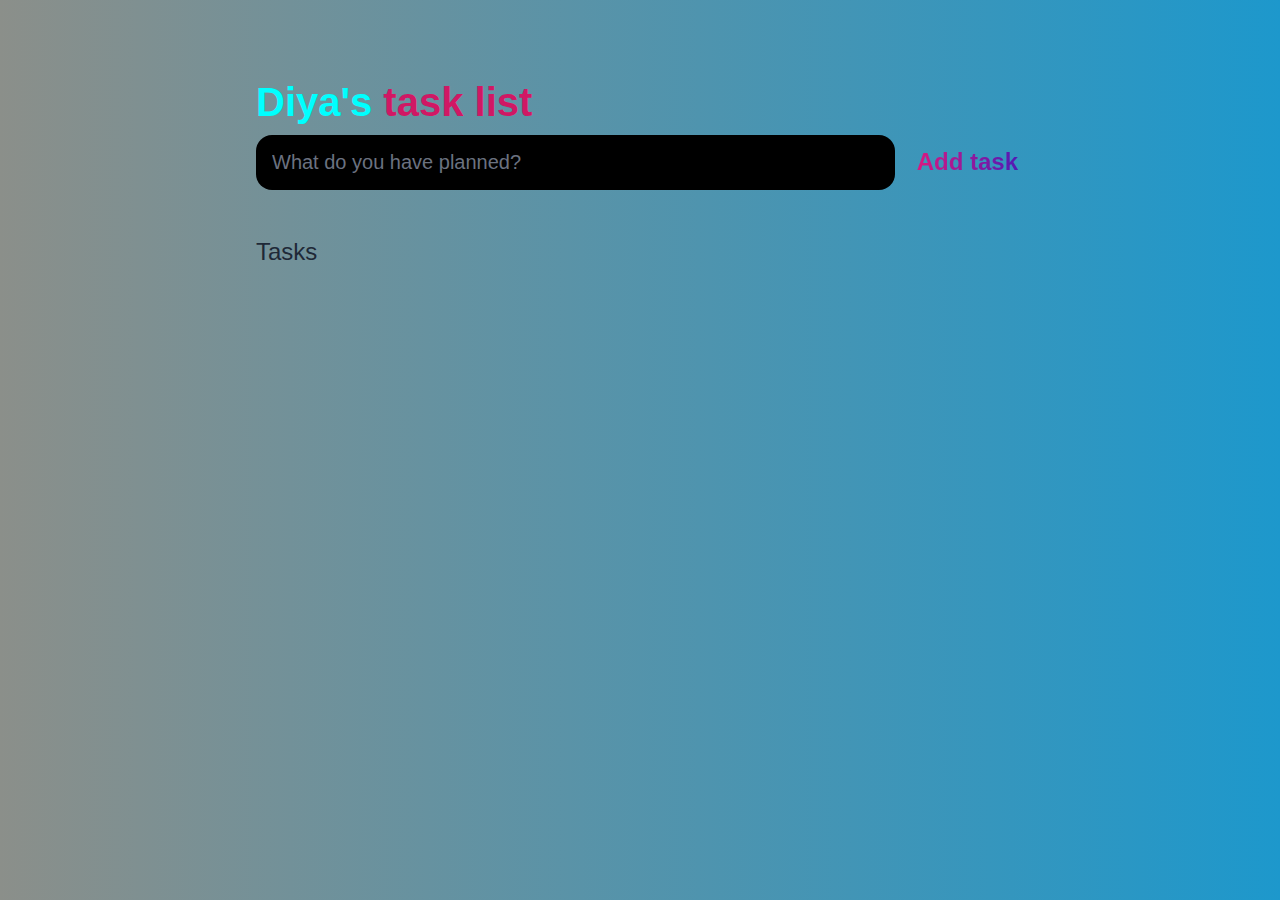
<file: toDoapp/index.html>
<!DOCTYPE html>
<html lang="en">
<head>
	<meta charset="UTF-8">
	<meta http-equiv="X-UA-Compatible" content="IE=edge">
	<meta name="viewport" content="width=device-width, initial-scale=1.0">
	<title>Task List</title>
    <link rel="icon" href="SJsquare Logo.png" type="image/png">  

	<link rel="stylesheet" href="main.css" />
</head>
<body>
	
	<header>
       
		<h1><span>Diya's</span> task list</h1>
        
		<form id="new-task-form">
			<input 
				type="text" 
				name="new-task-input" 
				id="new-task-input" 
				placeholder="What do you have planned?" />
			<input 
				type="submit"
				id="new-task-submit" 
				value="Add task" />
		</form>
	</header>
	<main>
		<section class="task-list">
			<h2>Tasks</h2>

			<div id="tasks">

				<!-- <div class="task">
					<div class="content">
						<input 
							type="text" 
							class="text" 
							value="A new task"
							readonly>
					</div>
					<div class="actions">
						<button class="edit">Edit</button>
						<button class="delete">Delete</button>
					</div>
				</div> -->

			</div>
		</section>
	</main>

	<script src="main.js"></script>
</body>
</html>
</file>
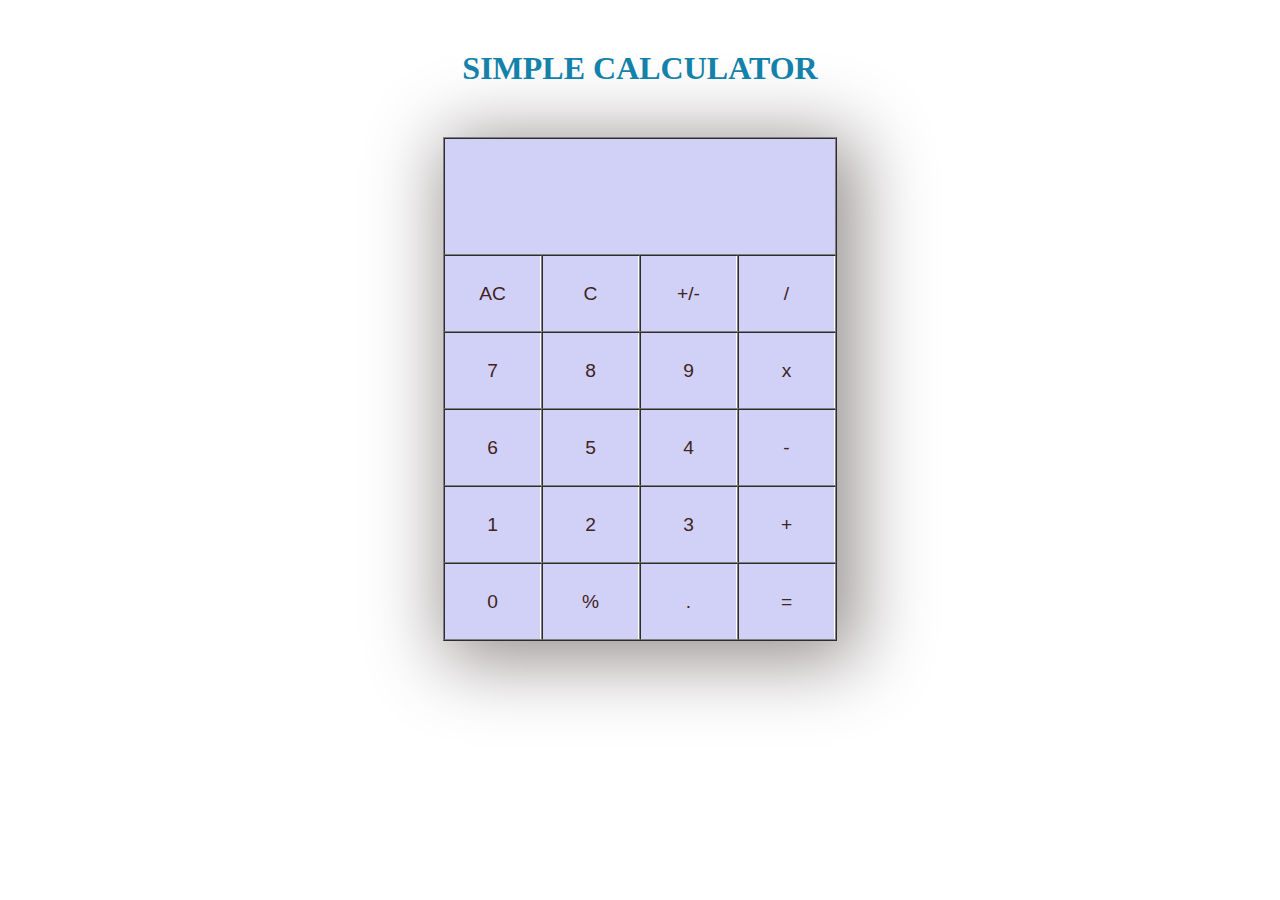
<file: Calculator/calculator.html>
<!DOCTYPE html>
<html>

<head>
    <title>
        Calculator
    </title>
    <link rel="stylesheet " href="calculator.css">
    <script type="text/javascript">
        function display(v) {
            document.getElementById("in").value += v;
        }

        function solve() {
            var v1 = document.getElementById("in").value;
            var result = eval(v1);
            document.getElementById("in").value = result;
        }

        function reset() {
            document.getElementById("in").value = " ";
        }

        function reset_one() {
            var v1 = document.getElementById("in").value;
            var len = v1.length;
            var v2 = v1.substr(0, len - 1);
            document.getElementById("in").value = v2;
        }

        function plusminus() {
            var v1 = document.getElementById("in").value;
            var len = v1.length;

            if (v1[0] == '-') {
                var v2 = v1.substr(1, len);
                document.getElementById("in").value = v2;
            } else {
                v1 = "-" + v1;
                document.getElementById("in").value = v1;
            }

        }
    </script>
</head>

<body>
    <header>
        <h1>
            Simple calculator
        </h1>
    </header>
    <table border="1" align="center" cellspacing="0" cellpadding="0">
        <tr>
            <td colspan="4"><input type="text" id="in" name="in" readonly></td>
        </tr>
        <tr>
            <td><button value="AC" id="C" onclick="reset()">AC</button></td>
            <td><button value="C" id="C" onclick="reset_one()">C</button></td>
            <td><button value="+/-" id="C" onclick="plusminus()">+/-</button></td>
            <td><button value="/" onclick="display('/')">/</button></td>
        </tr>
        <tr>
            <td><button value="7" onclick="display(7)">7</button></td>
            <td><button value="8" onclick="display(8)">8</button></td>
            <td><button value="9" onclick="display(9)">9</button></td>
            <td><button value="*" onclick="display('*')">x</button></td>
        </tr>
        <tr>
            <td><button value="6" onclick="display(6)">6</button></td>
            <td><button value="5" onclick="display(5)">5</button></td>
            <td><button value="4" onclick="display(4)">4</button></td>
            <td><button value="-" onclick="display('-')">-</button></td>
        </tr>
        <tr>
            <td><button value="1" onclick="display(1)">1</button></td>
            <td><button value="2" onclick="display(2)">2</button></td>
            <td><button value="3" onclick="display(3)">3</button></td>
            <td><button value="+" onclick="display('+')">+</button></td>
        </tr>
        <tr>
            <td><button value="0" onclick="display(0)">0</button></td>
            <td><button value="%" onclick="display('%')">%</button></td>
            <td><button value="." onclick="display('.')">.</button></td>
            <td><button value="equals" onclick="solve('=')">=</button></td>
        </tr>
    </table>
</body>

</html>
</file>
<file: toDoapp/main.css>
:root {
	--dark: #374151;
	--darker: #1F2937;
	--darkest: #111827;
	--grey: #6B7280;
	--pink: #e2187d;
	--purple: #491ab8;
	--light: #EEE;
}

* {
	margin: 0;
	box-sizing: border-box;
	font-family: "Fira sans", sans-serif;
}

body {
	display: flex;
	flex-direction: column;
	min-height: 100vh;
	color: #FFF;
	background-color: #a2b6a0;
    background-image: linear-gradient(to right, #8b8f8a, #1d98cc );
}

header {
	padding: 2rem 1rem;
	max-width: 800px;
	width: 100%;
	margin: 0 auto;
}

header h1{ 
	font-size: 2.5rem;
	font-weight: 550;
	color:rgb(208, 24, 100);
	margin-bottom: 0.6rem;
    margin-top: 3rem;
}

header h1 span{
    color: aqua;
}

#new-task-form {
	display: flex;;
}

input, button {
	appearance: none;
	border: none;
	outline: none;
	background: none;
}

#new-task-input {
	flex: 1 1 0%;
	background-color: #000000;
	padding: 1rem;
	border-radius: 1rem;
	margin-right: 1rem;
	color: var(--light);
	font-size: 1.25rem;
}

#new-task-input::placeholder {
	color: var(--grey);
}

#new-task-submit {
	color: var(--pink);
	font-size: 1.5rem;
	font-weight: 700;
	background-image: linear-gradient(to right, var(--pink), var(--purple));
	-webkit-background-clip: text;
	-webkit-text-fill-color: transparent;
	cursor: pointer;
	transition: 0.4s;
}

#new-task-submit:hover {
	opacity: 0.8;
}

#new-task-submit:active {
	opacity: 0.6;
}

main {
	flex: 1 1 0%;
	max-width: 800px;
	width: 100%;
	margin: 0 auto;
}

.task-list {
	padding: 1rem;
}

.task-list h2 {
	font-size: 1.5rem;
	font-weight: 400;
	color: var(--darker);
	margin-bottom: 1rem;
}

#tasks .task {
	display: flex;
	justify-content: space-between;
	background-color: var(--darkest);
	padding: 1rem;
	border-radius: 1rem;
	margin-bottom: 1rem;
}

.task .content {
	flex: 1 1 0%;
}

.task .content .text {
	color: var(--light);
	font-size: 1.125rem;
	width: 100%;
	display: block;
	transition: 0.4s;
}

.task .content .text:not(:read-only) {
	color: var(--pink);
}

.task .actions {
	display: flex;
	margin: 0 -0.5rem;
}

.task .actions button {
	cursor: pointer;
	margin: 0 0.5rem;
	font-size: 1.125rem;
	font-weight: 700;
	text-transform: uppercase;
	transition: 0.4s;
}

.task .actions button:hover {
	opacity: 0.8;
}

.task .actions button:active {
	opacity: 0.6;
}

.task .actions .edit {
	background-image: linear-gradient(to right, var(--pink), var(--purple));
	-webkit-background-clip: text;
	-webkit-text-fill-color: transparent;
}

.task .actions .delete {
	color: crimson;
}


@media(max-width:998px){
    html{
        font-size: 85%;
    }
}

@media(max-width:768px){
    html{
        font-size: 75%;
    }
}
</file>
<file: Calculator/calculator.css>
header {
    color: rgb(19, 129, 169);
    text-align: center;
}
h1{
    margin-top: 50px;
    text-transform: uppercase;
}
table {
    margin-top: 50px;
    width: 350px;
    height: 350px;
    box-shadow: 10px 10px 70px 10px rgb(152, 144, 144);
}

tr {
    width: 350px;
    height: 75px;
}

input[type="text"],
button {
    width: 95px;
    height: 75px;
    font-weight: 400px;
    font-size: larger;
    background-color:rgba(147, 147, 236, 0.427);
    border-width: 0px;
    padding: 20px;
    color: rgb(62, 35, 35);
}

input[type="text"] {
    width: 350px;
    text-align: right;
}

button:hover {
    background-color: rgb(47, 78, 126);
    color: rgb(248, 245, 245);
    transition: 0.1s ease-in-out;
}
</file>
